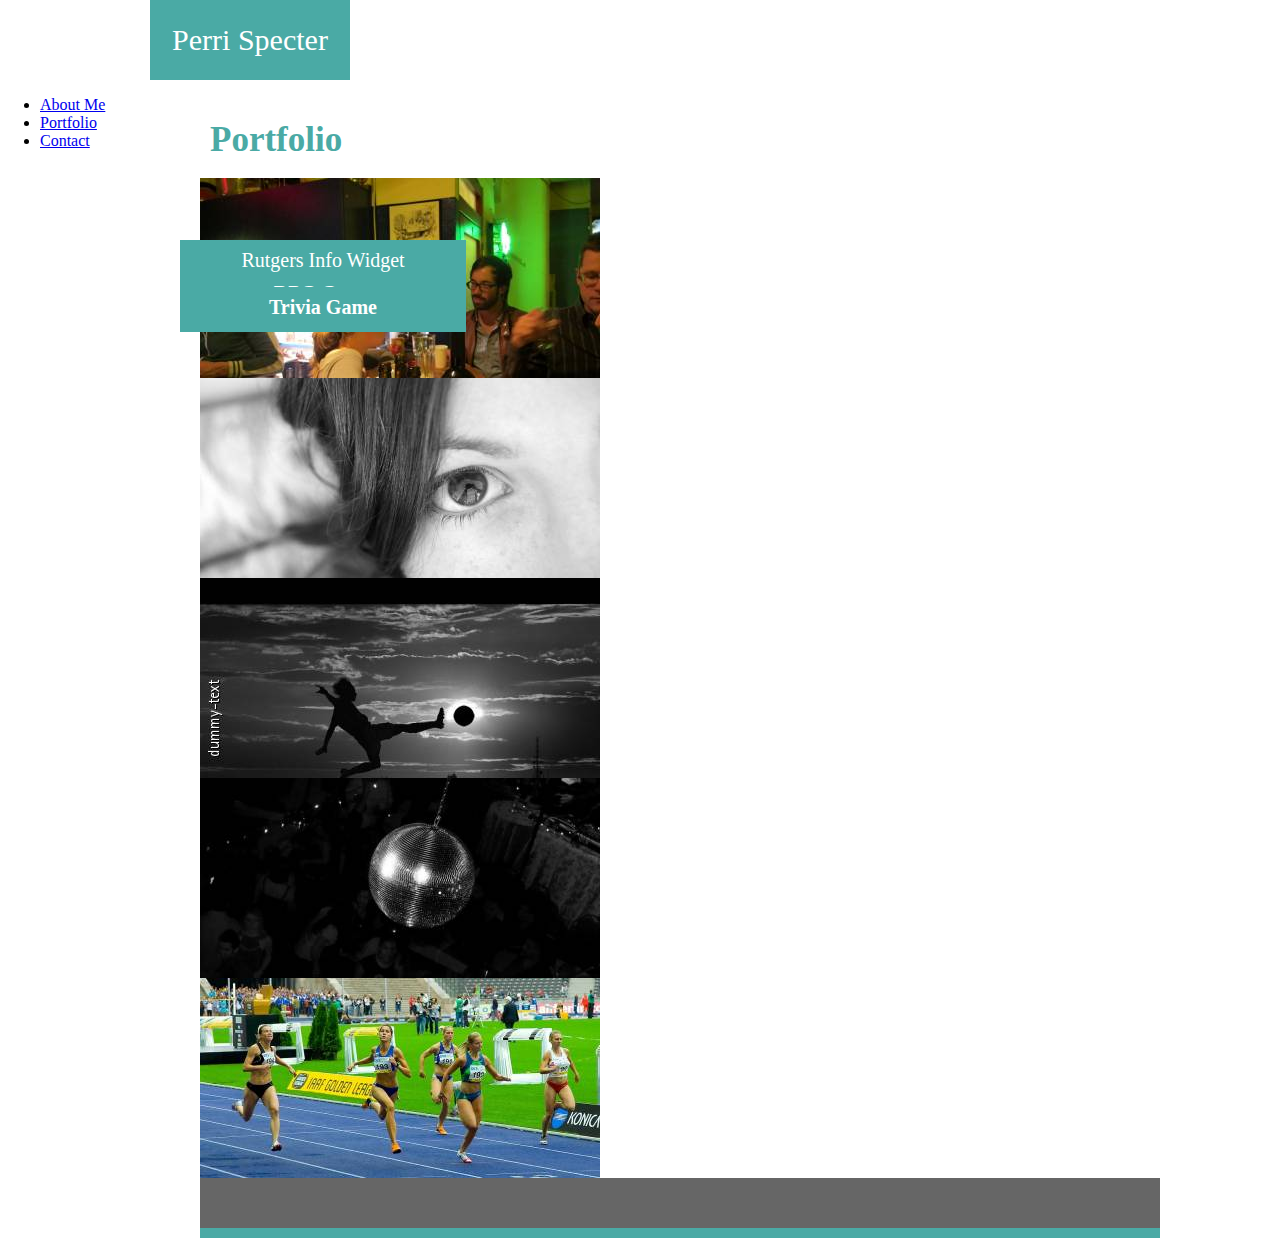
<file: portfolio.html>
<html>

<link rel="stylesheet" href="https://stackpath.bootstrapcdn.com/bootstrap/4.1.3/css/bootstrap.min.css" integrity="sha384-MCw98/SFnGE8fJT3GXwEOngsV7Zt27NXFoaoApmYm81iuXoPkFOJwJ8ERdknLPMO"
    crossorigin="anonymous">
    <link rel="stylesheet" href="style.css">
    <meta name="viewport" content="width=device-width, initial-scale=1.0">
<style>
    body {
        background-image: url("https://images.freecreatives.com/wp-content/uploads/2015/04/white-linen-background.jpg");
        margin: 0;
    }

    .navbar {
        background-color: white;
    }

    .PS {
        background-color: #4aaaa5;
        color: #ffffff;
        font-size: 30px;
        padding: 0px;
        height: 80px;
        width: 200px;
        position: relative;
        left: 150px;
        text-align: center;
        vertical-align: middle;
        line-height: 80px;
        font-family: "Georgia, Times, Times New Roman, serif";
    }

    .container {
        color: #777777;
        background-color: #ffffff;
        width: 960px;
        padding: 20px;
        position: absolute;
        right: 100px;
        top: 100px;
    }

    .col-AboutMe-12 {
        color: #4aaaa5;
        font-family: "Georgia, Times, Times New Roman, serif";
        font-size: 35px;
        position: relative;
        left: 10px;
    }

    .greenrec {
        background-color: #4aaaa5;
        height: 10px;
    }

    .rectangle {
        background-color: #666666;
        height: 50px;
        margin: 0;
        padding: 0;

    }

    .textblock1 {
        background-color: #4aaaa5;
        width: 200px;
        height: 45px;
        color: white;
        position: absolute;
        top: 95px;
        left: 0px;
        text-align: center;
        line-height: 15px;
        font-family: "Georgia, Times, Times New Roman, serif";
        font-size: 12px;
    }

    h4 {
        background-color: #4aaaa5;
        width: 286px;
        height: 45px;
        color: white;
        position: absolute;
        top: 140px;
        left: 0px;
        text-align: center;
        line-height: 40px;
        font-family: "Georgia, Times, Times New Roman, serif";
        font-size: 20px;
    }

    h5 {
        background-color: #4aaaa5;
        width: 286px;
        height: 45px;
        color: white;
        position: absolute;
        top: 140px;
        left: 0px;
        text-align: center;
        line-height: 40px;
        font-family: "Georgia, Times, Times New Roman, serif";
        font-size: 20px;

    }

    h6 {
        background-color: #4aaaa5;
        width: 286px;
        height: 45px;
        color: white;
        position: absolute;
        top: 140px;
        left: 0px;
        text-align: center;
        line-height: 40px;
        font-family: "Georgia, Times, Times New Roman, serif";
        font-size: 20px;
    }

    h7 {
        background-color: #4aaaa5;
        width: 286px;
        height: 45px;
        color: white;
        position: absolute;
        top: 140px;
        left: 0px;
        text-align: center;
        line-height: 40px;
        font-family: "Georgia, Times, Times New Roman, serif";
        font-size: 20px;
    }

    h8 {
        background-color: #4aaaa5;
        width: 286px;
        height: 45px;
        color: white;
        position: absolute;
        top: 140px;
        left: 0px;
        text-align: center;
        line-height: 40px;
        font-family: "Georgia, Times, Times New Roman, serif";
        font-size: 20px;
    }
</style>

<body>

    <nav class="navbar navbar-light bg-light">
        <div class="PS">Perri Specter</div>
        <form class="form-inline">
        </form>
        <ul class="nav justify-content-end">
            <li class="nav-item">
                <a class="nav-link active" href="index.html">About Me</a>
            </li>
            <li class="nav-item">
                <a class="nav-link" href="portfolio.html">Portfolio</a>
            </li>
            <li class="nav-item">
                <a class="nav-link" href="contact.html">Contact</a>
            </li>
        </ul>
    </nav>



    <div class="container">
        <div class="row">
            <div class="col-AboutMe-12">
                <strong>Portfolio</strong>
            </div>
        </div>
        <br>
        <div class="row">
            <div class="col-sm-4">
                <div class="card" style="width: 18rem;">
                    <img class="card-img-top1" src="images/lorempixel1.jpg" alt="Card image cap">
                    <h4>Hangman</h4>
                    <div class="card-body">
                    </div>
                </div>
            </div>
            <div class="col-sm-4">
                <div class="card" style="width: 18rem;">
                    <img class="card-img-top2" src="images/lorempixel2.jpg" alt="Card image cap">
                    <h5>RPG Game</h5>
                    <div class="card-body">
                    </div>
                </div>
            </div>
        </div>
        <div class="row">
            <div class="col-sm-4">
                <div class="card" style="width: 18rem;">
                    <img class="card-img-top3" src="images/lorempixel3.jpg" alt="Card image cap">
                    <h6>Trivia Game</h6>
                    <div class="card-body">
                    </div>
                </div>
            </div>
            <div class="col-sm-4">
                <div class="card" style="width: 18rem;">
                    <img class="card-img-top4" src="images/lorempixel4.jpg" alt="Card image cap">
                    <h7>Rutgers Info Widget</h7>
                    <div class="card-body">
                    </div>
                </div>
            </div>
        </div>
        <div class="row">
            <div class="col-sm-4">
                <div class="card" style="width: 18rem;">
                    <img class="card-img-top5" src="images/lorempixel5.jpg" alt="Card image cap">
                    <h8>Rutgers Info Widget</h8>
                    <div class="card-body">
                    </div>
                </div>
            </div>
        </div>
        <div class="row">
            <div class="col-lg-12">
                <div class="rectangle"></div>
                <div class="greenrec"></div>
            </div>
        </div>



</body>

</html>
</file>
<file: style.css>
@media screen and (max-width: 980px, 768px, 640px) {
    position: static;
}
</file>
